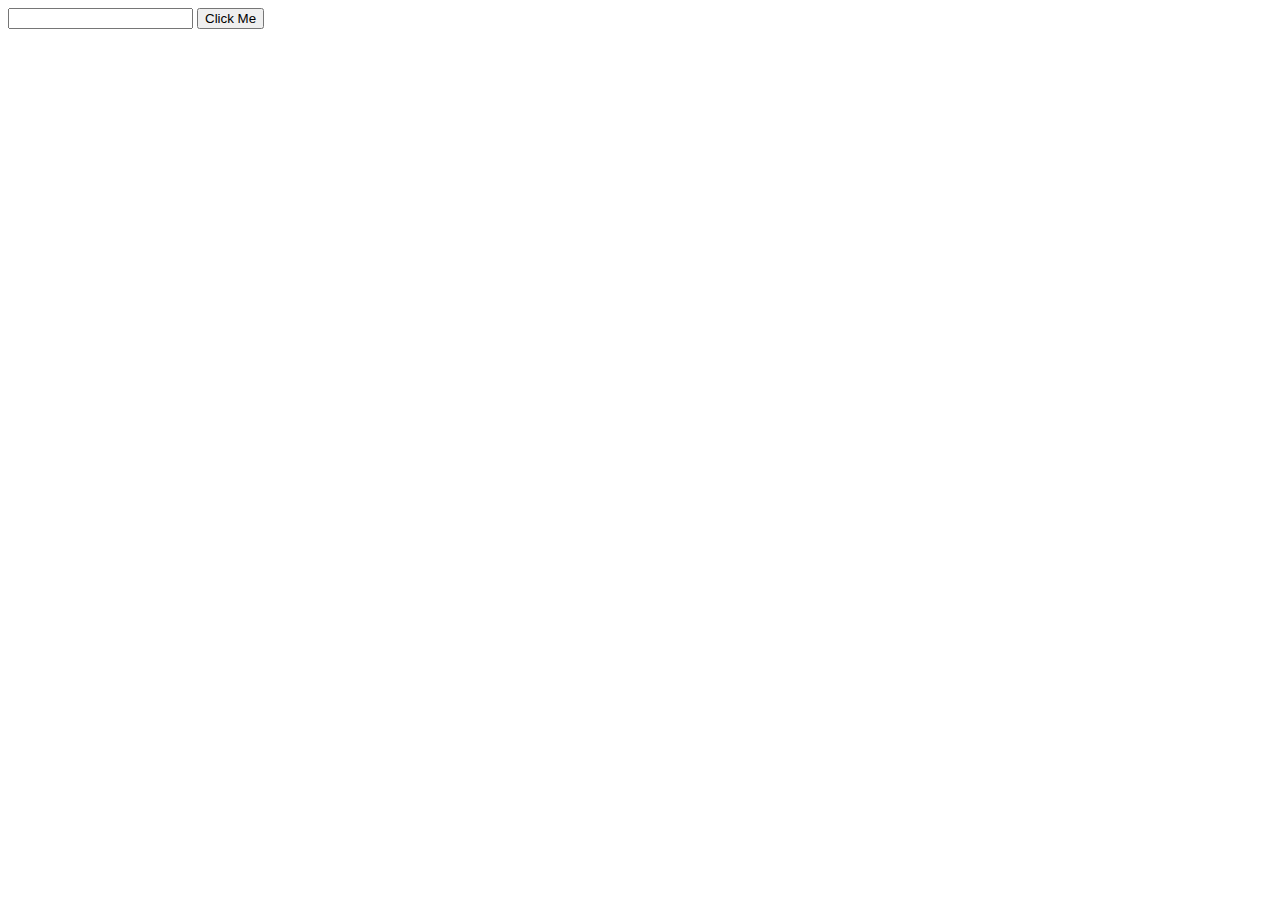
<file: demo.html>
<!DOCTYPE html>
<html lang="en">
<head>
    <meta charset="UTF-8">
    <meta http-equiv="X-UA-Compatible" content="IE=edge">
    <meta name="viewport" content="width= , initial-scale=1.0">
    <title>Document</title>
</head>
<body>
           <input type="text" name="name" id="name">
         <button onclick="geta()">Click Me</button>

     <script>
         function geta()
         {
             console.log("hello");
             var name= document.getElementById('name').value;
               sessionStorage.setItem("value",name);
             
             window.location.href="demo2.html";
            
             
            
         }
     </script>
</body>
</html>
</file>
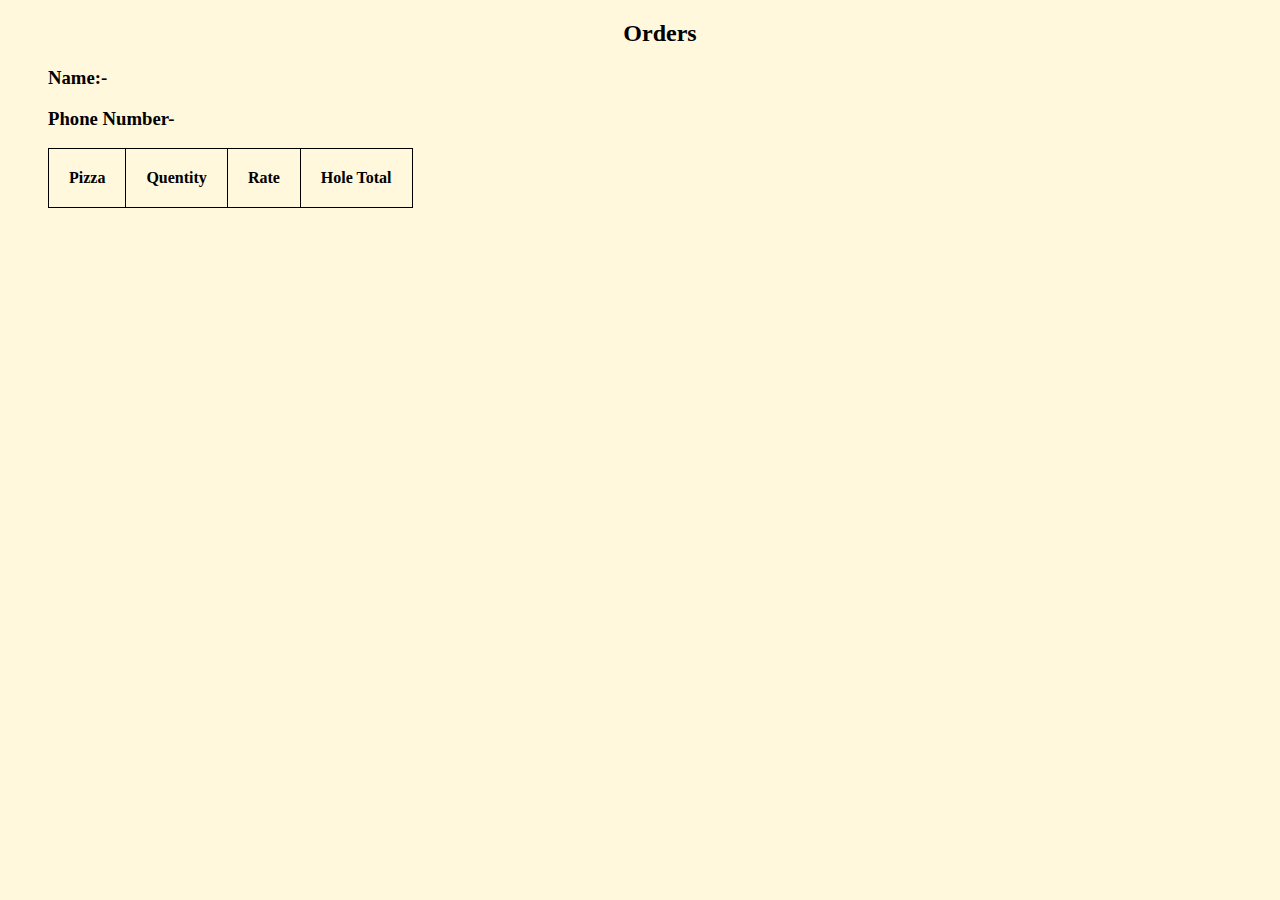
<file: seeorder.html>
<!DOCTYPE html>
<html lang="en">
<head>
    <meta charset="UTF-8">
    <meta http-equiv="X-UA-Compatible" content="IE=edge">
    <meta name="viewport" content="width=device-width, initial-scale=1.0">
    <title>Document</title>
    <style>
        body
        {
           background-color: cornsilk;
        }
        table
        {
            border: 1px solid black;
            border-collapse: collapse;
        }
        tr,th,td{
            border: 1px solid black;
            text-align: center;
            padding: 20px;
            margin-right: 10px;
            
        }
        .container
        {
            margin-left: 40px;
        }
        
    
        .pic
        {
            width: 300px;
            height: 500px;
        }
    </style>
</head>
<body>
    
    <div class="container" >
        <h2 style="text-align: center;">Orders</h2>
       
        <table id="ordertable">
            <h3 >Name:-<span id="rt"></span>
             </h3>
        <h3>Phone Number-<span id="userphone"></span></h3>
            <tr>
                <th>Pizza</th><th>Quentity</th> <th>Rate</th> <th>Hole Total</th>
            </tr
        </table>
       
    </div>
    <script>
        window.addEventListener('load',())

        
        var io=localStorage.getItem('ti');
     
       
        alert("value"+io);
        

      
    
        
    </script>
    
</body>
</html>
</file>
